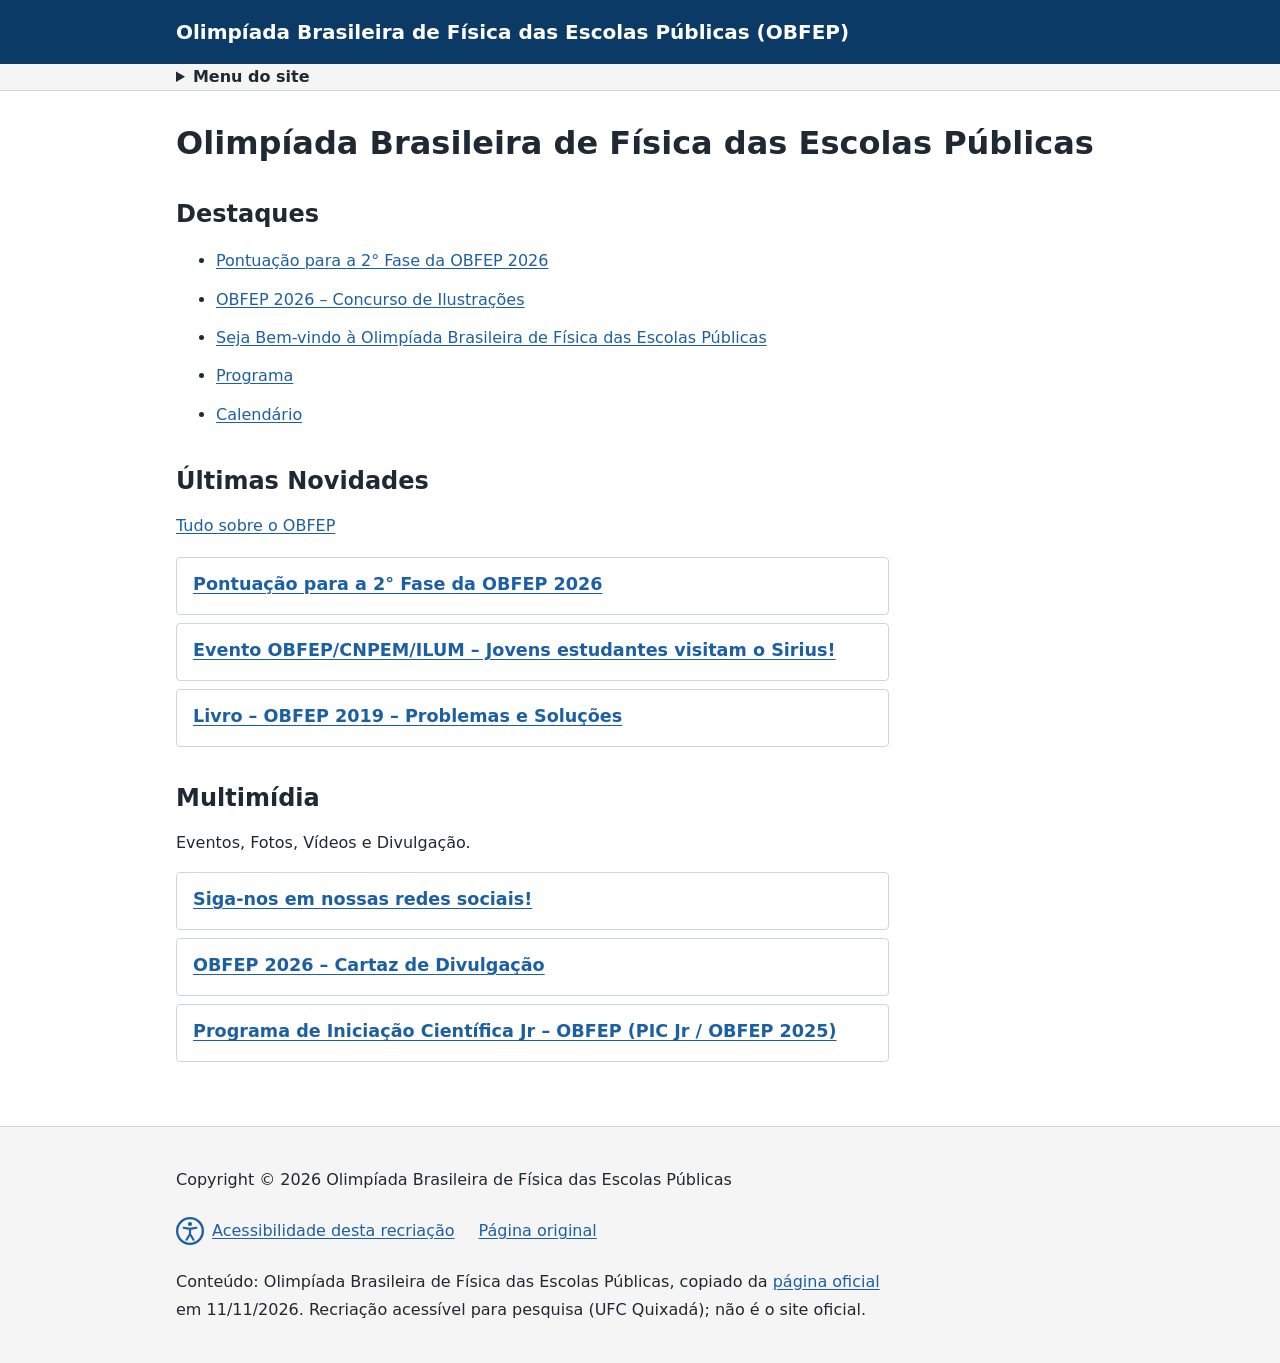
<file: v0/index.html>
<!DOCTYPE html>
<html lang="pt-BR">
<head>
<meta charset="utf-8">
<meta name="viewport" content="width=device-width, initial-scale=1">
<meta name="robots" content="noindex, nofollow">
<title>Início | Olimpíada Brasileira de Física das Escolas Públicas</title>
<link rel="stylesheet" href="estilo.css">
<link rel="canonical" href="https://www1.fisica.org.br/~obfep/">
</head>
<body>
<a class="pular" href="#conteudo">Ir para o conteúdo</a>

<header class="cabecalho">
  <div class="envoltorio">
    <p class="nome-site"><a href="https://www1.fisica.org.br/~obfep/">Olimpíada Brasileira de Física das Escolas Públicas (OBFEP)</a></p>
  </div>
</header>

<nav class="navegacao" aria-label="Menu principal do site da OBFEP">
  <div class="envoltorio">
    <details>
      <summary>Menu do site</summary>
<ul class="menu">
<li><details><summary>A OBFEP</summary><ul><li><a href="https://www1.fisica.org.br/~obfep/sobre-2026/">Sobre</a></li><li><a href="https://www1.fisica.org.br/~obfep/programa-2026/">Programa</a></li><li><a href="https://www1.fisica.org.br/~obfep/comissao-e-coordenacoes-2026/">Comissão e Coordenações</a></li><li><a href="https://www1.fisica.org.br/~obfep/regulamento-2026/">Regulamento</a></li></ul></details></li>
<li><a href="https://www1.fisica.org.br/~obfep/resultados/">Resultados</a></li>
<li><a href="https://www1.fisica.org.br/~obfep/calendario-2026">Calendário</a></li>
<li><details><summary>Escolas</summary><ul><li><a href="https://www1.fisica.org.br/~obfep/inscricoes-2026">Inscrição de Escolas</a></li><li><a href="https://www1.fisica.org.br/~obfep/credenciadas-na-obfep-2025/">Credenciadas – 2025</a></li><li><a href="https://www1.fisica.org.br/~obfep/credenciadas-na-obfep-2024/">Credenciadas – 2024</a></li><li><a href="https://www1.fisica.org.br/~obfep/credenciadas-na-obfep-2023/">Credenciadas – 2023</a></li><li><a href="https://www1.fisica.org.br/~obfep/credenciadas-na-obfep-2022/">Credenciadas – 2022</a></li><li><a href="https://www1.fisica.org.br/~obfep/credenciadas-na-obfep-2021/">Credenciadas – 2021</a></li><li><a href="https://www1.fisica.org.br/~obfep/credenciadas-na-obfep-2019/">Credenciadas – 2019</a></li><li><a href="https://www1.fisica.org.br/~obfep/credenciadas-na-obfep-2018/">Credenciadas – 2018</a></li><li><a href="https://www1.fisica.org.br/~obfep/credenciadas-na-obfep-2017/">Credenciadas – 2017</a></li><li><a href="https://www1.fisica.org.br/~obfep/credenciadas-na-obfep-2016-2/">Credenciadas – 2016</a></li><li><a href="https://www1.fisica.org.br/~obfep/obfep-2015/credenciadas-na-obfep-2015-2/">Credenciadas – 2015</a></li><li><a href="https://www1.fisica.org.br/~obfep/obfep-2014/credenciadas-na-obfep-2014/">Credenciadas – 2014</a></li><li><a href="https://www1.fisica.org.br/~obfep/obfep-2013/credenciadas/">Credenciadas – 2013</a></li></ul></details></li>
<li><a href="https://www1.fisica.org.br/~obfep/professores-2026">Professores</a></li>
<li><details><summary>Estudantes</summary><ul><li><a href="https://www1.fisica.org.br/~obfep/estudantes-2025/">Estudantes: página principal</a></li><li><a href="https://sec.sbfisica.org.br/olimpiadas/obfep2026/listaalunos2fase.asp">Alunos Classificados para a 2ª Fase</a></li><li><a href="https://sec.sbfisica.org.br/olimpiadas/obfep2026/estados.asp">Alunos por Centro de Aplicação (CA) da 2ª Fase</a></li><li><a href="https://sec.sbfisica.org.br/olimpiadas/obfep2026/lista_cas.asp">Endereços dos CAs</a></li></ul></details></li>
<li><a href="https://www1.fisica.org.br/~obfep/provas/">Provas</a></li>
<li><a href="https://www1.fisica.org.br/~obfep/outras-edicoes/">Edições</a></li>
<li><details><summary>Centros de Aplicação</summary><ul><li><a href="https://www1.fisica.org.br/~obfep/centros-de-aplicacao-2026">Centros de Aplicação: página principal</a></li><li><a href="https://sec.sbfisica.org.br/olimpiadas/obfep2026/ca/">Área Restrita</a></li><li><a href="https://sec.sbfisica.org.br/olimpiadas/obfep2026/lista_cas.asp">Endereços</a></li></ul></details></li>
<li><details><summary>Cerimônias de Premiação</summary><ul><li><a href="https://www1.fisica.org.br/~obfep/locais-das-cerimonias-de-premiacao-obfep-2025/">OBFEP 2025</a></li><li><a href="https://www1.fisica.org.br/~obfep/locais-das-cerimonias-de-premiacao-obfep-2024/">OBFEP 2024</a></li><li><a href="https://www1.fisica.org.br/~obfep/locais-das-cerimonias-de-premiacao-obfep-2023/">OBFEP 2023</a></li><li><a href="https://www1.fisica.org.br/~obfep/locais-das-cerimonias-de-premiacao-obfep-2022/">OBFEP 2022</a></li><li><a href="https://www1.fisica.org.br/~obfep/locais-das-cerimonias-de-premiacao-obfep-2021-2/">OBFEP 2021</a></li><li><a href="https://www1.fisica.org.br/~obfep/locais-das-cerimonias-de-premiacao-obfep-2019">OBFEP 2019</a></li><li><a href="https://www1.fisica.org.br/~obfep/locais-de-premiacao-de-cerimonias-2018/">OBFEP 2018</a></li><li><a href="https://www1.fisica.org.br/~obfep/locais-de-premiacao-de-cerimonias-2017/">OBFEP 2017</a></li><li><a href="https://www1.fisica.org.br/~obfep/locais-de-premiacao-de-cerimonias-2016/">OBFEP 2016</a></li><li><a href="https://www1.fisica.org.br/~obfep/locais-de-premiacao-de-cerimonias-2015/">OBFEP 2015</a></li></ul></details></li>
<li><details><summary>Formulários</summary><ul><li><a href="https://www1.fisica.org.br/~obfep/wp-content/uploads/2026/07/EDITAL-OBFEP_Ficha-Insc-2026.docx">Concurso de Ilustrações OBFEP 2026 – Formulário de Inscrição (documento Word)</a></li><li><a href="https://sec.sbfisica.org.br/olimpiadas/termo/termoConsentimento.php?a=2026">Termo de Consentimento (2026)</a></li><li><span class="sem-link">Termo de Compromisso, Sigilo e Confidencialidade (2026) (em breve)</span></li><li><a href="https://www1.fisica.org.br/~obfep/wp-content/uploads/2025/12/PIC_OBFEP_MODELO-Relatório-IC-J.docx">Relatório PIC Jr (modelo) (documento Word)</a></li></ul></details></li>
<li><a href="https://www1.fisica.org.br/~obfep/?s=">Notícias</a></li>
<li><details><summary>Livros</summary><ul><li><a href="https://www1.fisica.org.br/~obfep/livros/">OBFEP 2019 – Problemas e Soluções</a></li></ul></details></li>
<li><details><summary>Eventos</summary><ul><li><a href="https://www1.fisica.org.br/~obfep/evento-obfep-cnpem-ilum-sirius/">Evento OBFEP/CNPEM/ILUM – Jovens estudantes visitam o Sirius!</a></li></ul></details></li>
</ul>
    </details>
  </div>
</nav>

<main id="conteudo" tabindex="-1">
  <div class="envoltorio">
    <h1>Olimpíada Brasileira de Física das Escolas Públicas</h1>

    <section aria-labelledby="secao-destaques">
      <h2 id="secao-destaques">Destaques</h2>
      <ul class="lista-links">
        <li><a href="https://www1.fisica.org.br/~obfep/pontuacao-2fase-obfep2026/">Pontuação para a 2° Fase da OBFEP 2026</a></li>
        <li><a href="https://www1.fisica.org.br/~obfep/concurso-de-ilustracoes-obfep-2026/">OBFEP 2026 – Concurso de Ilustrações</a></li>
        <li><a href="https://www1.fisica.org.br/~obfep/seja-bem-vindo-a-olimpiada-brasileira-de-fisica-das-escolas-publicas/">Seja Bem-vindo à Olimpíada Brasileira de Física das Escolas Públicas</a></li>
        <li><a href="https://www1.fisica.org.br/~obfep/programa-2026/">Programa</a></li>
        <li><a href="https://www1.fisica.org.br/~obfep/calendario-2026/">Calendário</a></li>
      </ul>
    </section>

    <section aria-labelledby="secao-1">
      <h2 id="secao-1">Últimas Novidades</h2>
      <p><a href="http://www.sbfisica.org.br/~obfep/a-obfep/">Tudo sobre o OBFEP</a></p>
      <ul class="cartoes">
        <li><h3><a href="https://www1.fisica.org.br/~obfep/pontuacao-2fase-obfep2026/">Pontuação para a 2° Fase da OBFEP 2026</a></h3></li><li><h3><a href="https://www1.fisica.org.br/~obfep/evento-obfep-cnpem-ilum-sirius/">Evento OBFEP/CNPEM/ILUM – Jovens estudantes visitam o Sirius!</a></h3></li><li><h3><a href="https://www1.fisica.org.br/~obfep/livros/">Livro – OBFEP 2019 – Problemas e Soluções</a></h3></li>
      </ul>
    </section>
    <section aria-labelledby="secao-2">
      <h2 id="secao-2">Multimídia</h2>
      <p>Eventos, Fotos, Vídeos e Divulgação.</p>
      <ul class="cartoes">
        <li><h3><a href="https://www1.fisica.org.br/~obfep/portfolio/redes-sociais-obfep/">Siga-nos em nossas redes sociais!</a></h3></li><li><h3><a href="https://www1.fisica.org.br/~obfep/portfolio/obfep-2026-cartaz-de-divulgacao/">OBFEP 2026 – Cartaz de Divulgação</a></h3></li><li><h3><a href="https://www1.fisica.org.br/~obfep/portfolio/programa-de-iniciacao-cientifica-jr-obfep-pic-jr-obfep-2025/">Programa de Iniciação Científica Jr – OBFEP (PIC Jr / OBFEP 2025)</a></h3></li>
      </ul>
    </section>
  </div>
</main>

<footer class="rodape">
  <div class="envoltorio">
    <p>Copyright © 2026 Olimpíada Brasileira de Física das Escolas Públicas</p>
    <ul>
      <li><a href="acessibilidade.html"><svg class="simbolo-acessibilidade" viewBox="0 0 24 24" aria-hidden="true" focusable="false"><circle cx="12" cy="12" r="11" fill="none" stroke="currentColor" stroke-width="2"/><circle cx="12" cy="6" r="1.8" fill="currentColor"/><path d="M6.5 9.2l5.5 1 5.5-1M12 10.2v4.3M12 14.5l-3 5M12 14.5l3 5" fill="none" stroke="currentColor" stroke-width="1.8" stroke-linecap="round"/></svg><span>Acessibilidade desta recriação</span></a></li>
      <li><a href="https://www1.fisica.org.br/~obfep/">Página original</a></li>
    </ul>
    <p>Conteúdo: Olimpíada Brasileira de Física das Escolas Públicas, copiado da <a href="https://www1.fisica.org.br/~obfep/">página oficial</a> em 11/11/2026. Recriação acessível para pesquisa (UFC Quixadá); não é o site oficial.</p>
  </div>
</footer>
</body>
</html>
</file>
<file: v0/estilo.css>
/* Protótipo de pesquisa: folha de estilo única, sem dependências.
   Tokens de cor com razão de contraste calculada por scripts/contraste.py (G-05).
   Registro completo em prototipo/tokens.md. */

:root {
  --cor-fundo: #ffffff;
  --cor-fundo-suave: #f5f5f5;
  --cor-texto: #1f2933;       /* 14,76:1 sobre #fff */
  --cor-texto-suave: #4a5560; /* 7,61:1 sobre #fff; 6,98:1 sobre #f5f5f5 */
  --cor-link: #1d5fa3;        /* 6,53:1 sobre #fff; 5,99:1 sobre #f5f5f5 */
  --cor-foco: #1d5fa3;        /* indicador de foco ≥ 3:1 (G-13) */
  --cor-cabecalho: #0b3a66;   /* fundo do cabeçalho; branco sobre ele = 11,59:1 */
  --largura: 60rem;
}

*, *::before, *::after { box-sizing: border-box; }

html { font-size: 100%; scroll-padding-top: 1rem; }

body {
  margin: 0;
  font-family: system-ui, -apple-system, "Segoe UI", Roboto, "Helvetica Neue", Arial, sans-serif;
  font-size: 1rem;
  line-height: 1.6;
  color: var(--cor-texto);
  background: var(--cor-fundo);
}

img, svg { max-width: 100%; height: auto; }

/* G-01, G-06: links sublinhados e com cor de contraste suficiente */
a { color: var(--cor-link); text-decoration: underline; text-underline-offset: 0.15em; overflow-wrap: anywhere; }
a:hover { text-decoration-thickness: 0.15em; }

/* G-13: foco sempre visível */
:focus-visible { outline: 3px solid var(--cor-foco); outline-offset: 2px; }

/* G-08: link de salto visível ao receber foco */
.pular {
  position: absolute; left: -999rem; top: 0.5rem; z-index: 10;
  background: var(--cor-fundo); color: var(--cor-link); padding: 0.5rem 1rem;
}
.pular:focus { left: 0.5rem; }

.visualmente-oculto {
  position: absolute; width: 1px; height: 1px; margin: -1px; padding: 0;
  overflow: hidden; clip: rect(0 0 0 0); white-space: nowrap; border: 0;
}

.envoltorio { max-width: var(--largura); margin-inline: auto; padding-inline: 1rem; }

/* Cabeçalho */
.cabecalho { background: var(--cor-cabecalho); color: #ffffff; padding: 1rem 0; }
.cabecalho a { color: #ffffff; }
.nome-site { font-size: 1.25rem; font-weight: 700; margin: 0; }
.nome-site a { text-decoration: none; }
.nome-site a:hover, .nome-site a:focus-visible { text-decoration: underline; }
.cabecalho :focus-visible { outline-color: #ffffff; }

/* Navegação: <details> nativo, funciona sem JavaScript e por teclado (G-13) */
.navegacao { background: var(--cor-fundo-suave); border-bottom: 1px solid #d0d5da; }
.navegacao > .envoltorio > details > summary { font-weight: 700; }
.navegacao ul { list-style: none; margin: 0; padding: 0; }
.menu { display: flex; flex-wrap: wrap; gap: 0.25rem 1rem; padding: 0.5rem 0; }
.menu > li { position: relative; }
.menu a, .menu summary {
  display: inline-block; min-height: 2.75rem; padding: 0.6rem 0.25rem; /* G-11: ≥ 24 px; 44 px no toque */
  cursor: pointer;
}
.menu summary { color: var(--cor-link); text-decoration: underline; text-underline-offset: 0.15em; }
.menu details ul {
  background: var(--cor-fundo); border: 1px solid #d0d5da; padding: 0.25rem 0.75rem; margin-top: 0.25rem;
}
.menu details ul a { min-height: 2.75rem; }

/* Conteúdo */
main { padding-block: 1.5rem 3rem; }
main:focus { outline: none; } /* destino do link de salto; não é controle */
h1 { font-size: 2rem; line-height: 1.25; margin: 0.5rem 0 1rem; }
h2 { font-size: 1.5rem; line-height: 1.3; margin: 2.25rem 0 0.75rem; }
h3 { font-size: 1.2rem; margin: 1.5rem 0 0.5rem; }
p, li { max-width: 70ch; }

.migalhas ol { list-style: none; padding: 0; margin: 0; display: flex; flex-wrap: wrap; gap: 0.5rem; }
.migalhas li + li::before { content: "›"; margin-right: 0.5rem; color: var(--cor-texto-suave); }

.sumario { background: var(--cor-fundo-suave); padding: 0.5rem 1.25rem 1rem; border-left: 4px solid var(--cor-link); }
.sumario h2 { margin-top: 0.75rem; font-size: 1.25rem; }
.sumario li { margin-block: 0.25rem; }
.sumario a { display: inline-block; min-height: 1.75rem; }

/* Recuos herdados do original, agora em CSS (antes: style="margin-left: 24px") */
.nivel-1 { margin-left: 1.5rem; }
.nivel-2 { margin-left: 3rem; }
.centralizado { text-align: center; font-weight: 700; }
.data-documento { margin-top: 2rem; }      /* alinhado à esquerda (e-MAG 3.11) */
.voltar-sumario { font-size: 0.95rem; }

.lateral { border-top: 1px solid #d0d5da; margin-top: 2rem; padding-top: 1rem; }
.lateral li { margin-block: 0.25rem; }
.lateral a { display: inline-block; min-height: 1.75rem; }

/* Rodapé */
.rodape { background: var(--cor-fundo-suave); border-top: 1px solid #d0d5da; padding: 1.5rem 0; }
.rodape ul { list-style: none; padding: 0; margin: 0 0 1rem; display: flex; flex-wrap: wrap; gap: 0.5rem 1.5rem; }
.rodape a { display: inline-flex; align-items: center; gap: 0.5rem; min-height: 2.75rem; }
.simbolo-acessibilidade { width: 1.75rem; height: 1.75rem; flex: none; }

@media (max-width: 40rem) {
  h1 { font-size: 1.6rem; }
  .menu { flex-direction: column; gap: 0; }
  .nivel-1 { margin-left: 0.75rem; }
  .nivel-2 { margin-left: 1.5rem; }
}

@media (prefers-reduced-motion: reduce) { * { scroll-behavior: auto !important; } }

/* G-11: links isolados (migalhas, "voltar ao sumário") com alvo ≥ 24 px */
.migalhas a, .voltar-sumario a { display: inline-block; min-height: 1.75rem; padding-block: 0.15rem; }

/* --- Específico da página inicial da OBM --- */
.descricao-menu { display: block; font-size: 0.9rem; color: var(--cor-texto-suave); margin: -0.5rem 0 0.5rem; }
.sobre { font-size: 1.15rem; }
.lista-links li, .cartoes > li, .eventos > li { margin-block: 0.5rem; }
.lista-links a { display: inline-block; min-height: 1.75rem; padding-block: 0.15rem; }
.cartoes { list-style: none; padding: 0; }
.cartoes > li { border: 1px solid #d0d5da; border-radius: 0.25rem; padding: 0.25rem 1rem 0.5rem; }
.cartoes h3 { margin: 0.5rem 0; font-size: 1.1rem; }
.eventos { list-style: none; padding: 0; }
.eventos > li { border-left: 4px solid var(--cor-link); padding: 0.25rem 0 0.25rem 1rem; }
.eventos p { margin: 0.15rem 0; }
.evento-data { color: var(--cor-texto); }
main section > p > a, .rodape p a { display: inline-block; min-height: 1.75rem; }

/* item de menu sem destino no original ("em breve"): texto, não link */
.sem-link { display: inline-block; padding: 0.6rem 0.25rem; color: var(--cor-texto-suave); }
</file>
